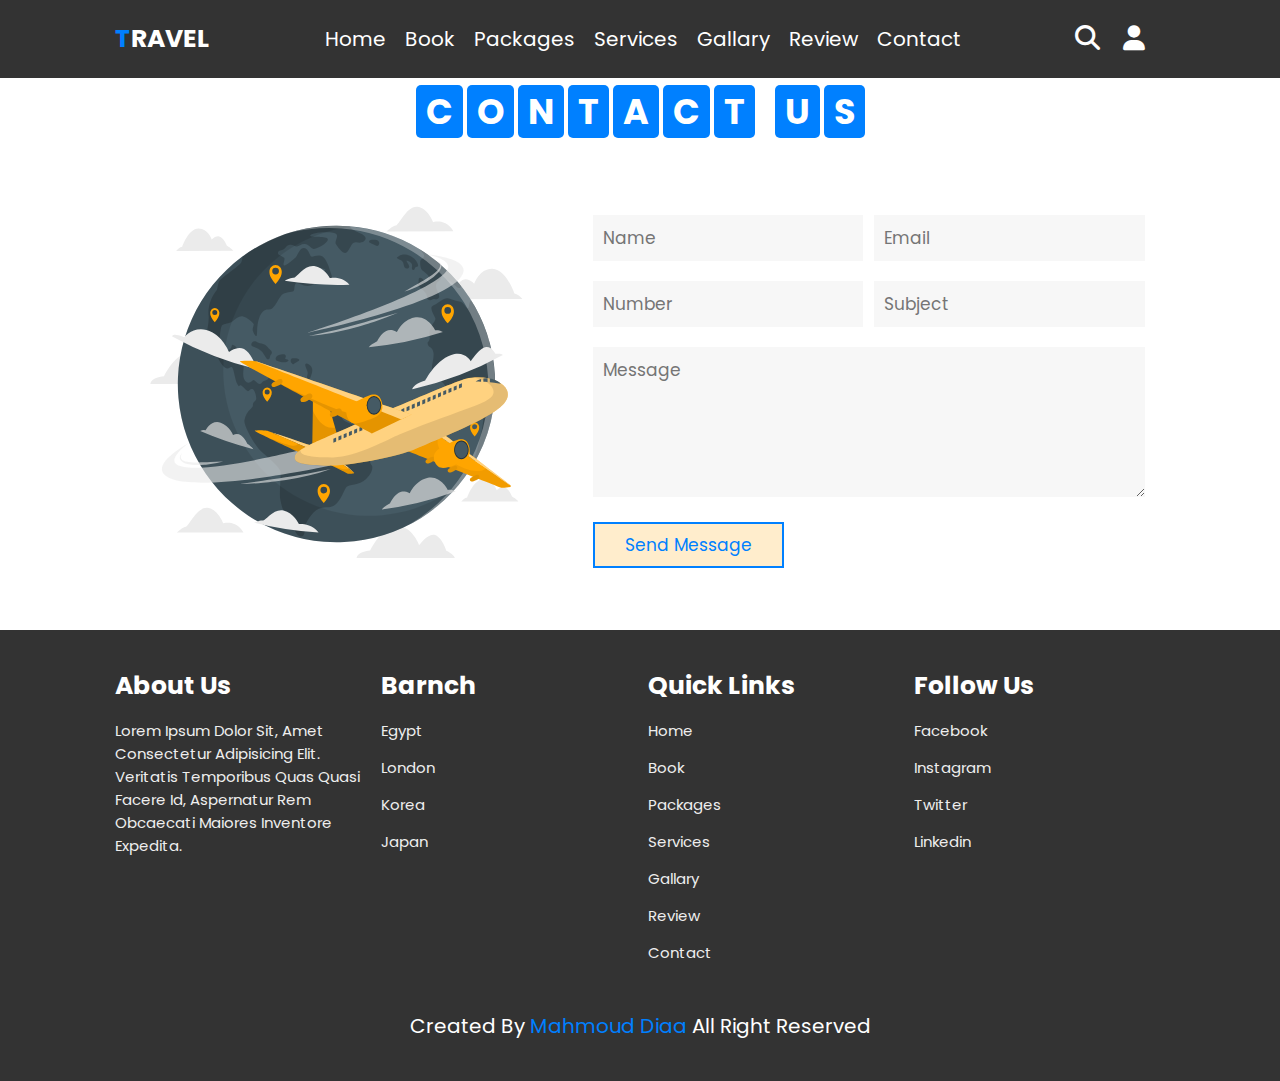
<file: contact.html>
<!DOCTYPE html>
<html lang="en">
<head>
    <meta charset="UTF-8">
    <meta http-equiv="X-UA-Compatible" content="IE=edge">
    <meta name="viewport" content="width=device-width, initial-scale=1.0">
    <title>gallary</title>
    <link rel="stylesheet" href="style.css">
    <link rel="stylesheet"href="https://unpkg.com/swiper@8/swiper-bundle.min.css"/>
    <link href="https://fonts.googleapis.com/css2?family=Poppins:wght@100;200;300;400;500;600;700&display=swap" rel="stylesheet">
    <link rel="stylesheet" href="https://cdnjs.cloudflare.com/ajax/libs/font-awesome/6.1.1/css/all.min.css">
</head>
<body>
   
    <header>
        <div id="menu-bar" class="fas fa-bars" onclick="showmenu()"></div>
        <a href="" class="logo"><span>T</span>ravel</span></a>
        <nav class="navbar">
            <a href="index.html">home</a>
            <a href="index.html#book">book</a>
            <a href="index.html#packages">packages</a>
            <a href="servic.html">services</a>
            <a href="gallary.html">gallary</a>
            <a href="index.html#review">review</a>
            <a href="contact.html">contact</a>
        </nav>
        <div class="icon">
            <i class="fas fa-search" onclick="showbar()" id="search-btn"></i>
            <i class="fas fa-user" onclick="showform()"></i>
        </div>
        <form action="" class="search-form">
            <input type="search" id="search-bar" placeholder="What you looking for...">
            <label for="search-bar" class="fas fa-search"></label>
        </form>
    </header>
    
       
       
        <section class="contact" id="contact">

            <h1 class="heading">
                <span>c</span>
                <span>o</span>
                <span>n</span>
                <span>t</span>
                <span>a</span>
                <span>c</span>
                <span>t</span>
                &nbsp;
                &nbsp;
                <span>u</span>
                <span>s</span>
            
            </h1>
    
            <div class="row">
                <div class="image">
                    <img src="contact-img.svg" alt="">
                </div>
                <form action="">
                    <div class="inputbox">
                        <input type="text" placeholder="name">
                        <input type="email" placeholder="email">
                    </div>
                    <div class="inputbox">
                        <input type="number" placeholder="number">
                        <input type="text" placeholder="subject">
                    </div>
                    <textarea name="" id="" cols="30" rows="10" placeholder="message"></textarea>
                    <input type="submit" class="btn" value="send message">
                </form>
            </div>
        </section>


    <section class="footer">
        <div class="box-container">
            <div class="box">
                <h3>about us</h3>
                <p>Lorem ipsum dolor sit, amet consectetur adipisicing elit. Veritatis temporibus quas quasi facere id, aspernatur rem obcaecati maiores inventore expedita.</p>
            </div>
            <div class="box">
                <h3>barnch</h3>
                <a href="#">egypt</a>
                <a href="#">london</a>
                <a href="#">korea</a>
                <a href="#">japan</a>
            </div>
            <div class="box">
                <h3>quick links</h3>
                <a href="#">home</a>
                <a href="#">book</a>
                <a href="#">packages</a>
                <a href="#">services</a>
                <a href="#">gallary</a>
                <a href="#">review</a>
                <a href="#">contact</a>
            </div>
            <div class="box">
                <h3>follow us</h3>
                <a href="#">facebook</a>
                <a href="#">instagram</a>
                <a href="#">twitter</a>
                <a href="#">linkedin</a>
            </div>
        </div>
        <h1 class="created">created by <span>Mahmoud Diaa</span> all right reserved</h1>
    </section>






    <script src="https://unpkg.com/swiper@8/swiper-bundle.min.js"></script>

    <script src="main.js"></script>
</body>
</html>
</file>
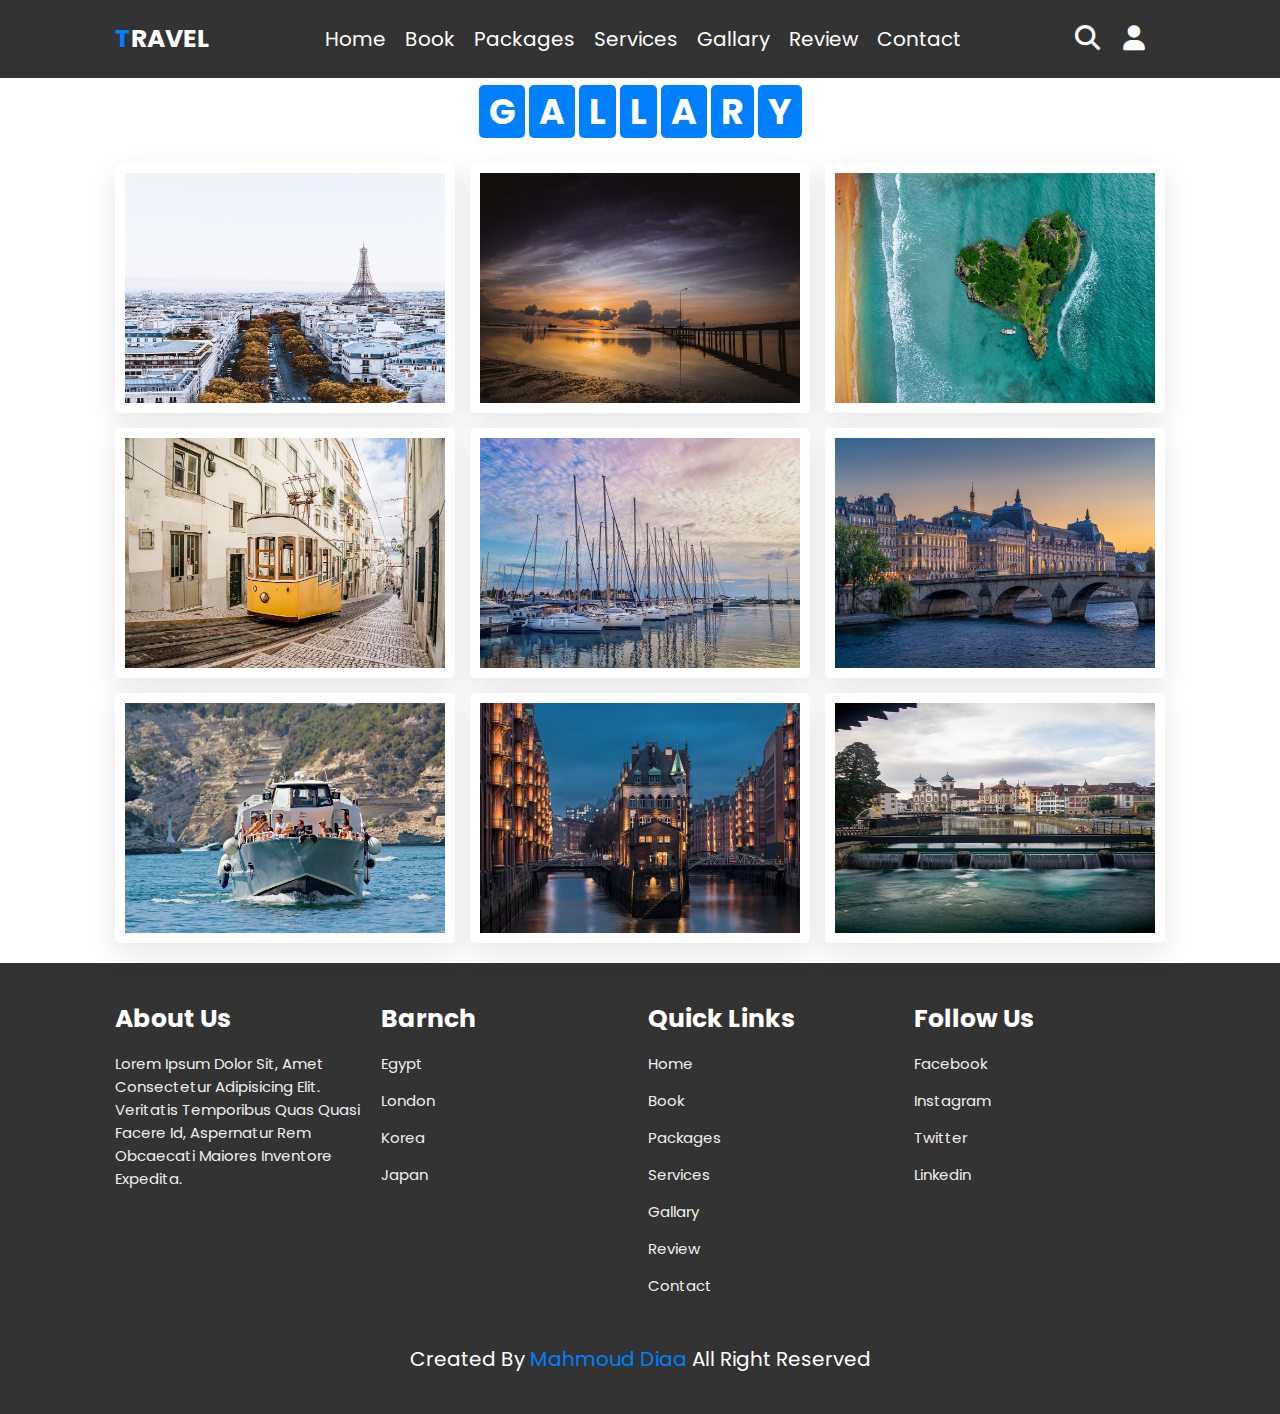
<file: gallary.html>
<!DOCTYPE html>
<html lang="en">
<head>
    <meta charset="UTF-8">
    <meta http-equiv="X-UA-Compatible" content="IE=edge">
    <meta name="viewport" content="width=device-width, initial-scale=1.0">
    <title>gallary</title>
    <link rel="stylesheet" href="style.css">
    <link rel="stylesheet"href="https://unpkg.com/swiper@8/swiper-bundle.min.css"/>
    <link href="https://fonts.googleapis.com/css2?family=Poppins:wght@100;200;300;400;500;600;700&display=swap" rel="stylesheet">
    <link rel="stylesheet" href="https://cdnjs.cloudflare.com/ajax/libs/font-awesome/6.1.1/css/all.min.css">
</head>
<body>
   
        <header>
            <div id="menu-bar" class="fas fa-bars" onclick="showmenu()"></div>
            <a href="" class="logo"><span>T</span>ravel</span></a>
            <nav class="navbar">
                <a href="index.html">home</a>
                <a href="index.html#book">book</a>
                <a href="index.html#packages">packages</a>
                <a href="servic.html">services</a>
                <a href="gallary.html">gallary</a>
                <a href="index.html#review">review</a>
                <a href="contact.html">contact</a>
            </nav>
            <div class="icon">
                <i class="fas fa-search" onclick="showbar()" id="search-btn"></i>
                <i class="fas fa-user" onclick="showform()"></i>
            </div>
            <form action="" class="search-form">
                <input type="search" id="search-bar" placeholder="What you looking for...">
                <label for="search-bar" class="fas fa-search"></label>
            </form>
        </header>
    
  
       
        <section class="gallary" id="gallary">

            <h1 class="heading">
                <span>g</span>
                <span>a</span>
                <span>l</span>
                <span>l</span>
                <span>a</span>
                <span>r</span>
                <span>y</span>
                
            </h1>
    
            <div class="container">
                <div class="box">
                    <img src="g-1.jpg" alt="">
                    <div class="content">
                        <h3>amazing place</h3>
                        <p>Lorem ipsum dolor sit amet consectetur adipisicing elit. Fuga?</p>
                        <a href="" class="btn">See more</a>
                    </div>
                </div>
                <div class="box">
                    <img src="g-2.jpg" alt="">
                    <div class="content">
                        <h3>amazing place</h3>
                        <p>Lorem ipsum dolor sit amet consectetur adipisicing elit. Fuga?</p>
                        <a href="" class="btn">See more</a>
                    </div>
                </div>
                <div class="box">
                    <img src="g-3.jpg" alt="">
                    <div class="content">
                        <h3>amazing place</h3>
                        <p>Lorem ipsum dolor sit amet consectetur adipisicing elit. Fuga?</p>
                        <a href="" class="btn">See more</a>
                    </div>
                </div>
                <div class="box">
                    <img src="g-4.jpg" alt="">
                    <div class="content">
                        <h3>amazing place</h3>
                        <p>Lorem ipsum dolor sit amet consectetur adipisicing elit. Fuga?</p>
                        <a href="" class="btn">See more</a>
                    </div>
                </div>
                <div class="box">
                    <img src="g-5.jpg" alt="">
                    <div class="content">
                        <h3>amazing place</h3>
                        <p>Lorem ipsum dolor sit amet consectetur adipisicing elit. Fuga?</p>
                        <a href="" class="btn">See more</a>
                    </div>
                </div>
                <div class="box">
                    <img src="g-6.jpg" alt="">
                    <div class="content">
                        <h3>amazing place</h3>
                        <p>Lorem ipsum dolor sit amet consectetur adipisicing elit. Fuga?</p>
                        <a href="" class="btn">See more</a>
                    </div>
                </div>
                <div class="box">
                    <img src="g-7.jpg" alt="">
                    <div class="content">
                        <h3>amazing place</h3>
                        <p>Lorem ipsum dolor sit amet consectetur adipisicing elit. Fuga?</p>
                        <a href="" class="btn">See more</a>
                    </div>
                </div>
                <div class="box">
                    <img src="g-8.jpg" alt="">
                    <div class="content">
                        <h3>amazing place</h3>
                        <p>Lorem ipsum dolor sit amet consectetur adipisicing elit. Fuga?</p>
                        <a href="" class="btn">See more</a>
                    </div>
                </div>
                <div class="box">
                    <img src="g-9.jpg" alt="">
                    <div class="content">
                        <h3>amazing place</h3>
                        <p>Lorem ipsum dolor sit amet consectetur adipisicing elit. Fuga?</p>
                        <a href="" class="btn">See more</a>
                    </div>
                </div>
            </div>
    
        </section>
        

    <section class="footer">
        <div class="box-container">
            <div class="box">
                <h3>about us</h3>
                <p>Lorem ipsum dolor sit, amet consectetur adipisicing elit. Veritatis temporibus quas quasi facere id, aspernatur rem obcaecati maiores inventore expedita.</p>
            </div>
            <div class="box">
                <h3>barnch</h3>
                <a href="#">egypt</a>
                <a href="#">london</a>
                <a href="#">korea</a>
                <a href="#">japan</a>
            </div>
            <div class="box">
                <h3>quick links</h3>
                <a href="#">home</a>
                <a href="#">book</a>
                <a href="#">packages</a>
                <a href="#">services</a>
                <a href="#">gallary</a>
                <a href="#">review</a>
                <a href="#">contact</a>
            </div>
            <div class="box">
                <h3>follow us</h3>
                <a href="#">facebook</a>
                <a href="#">instagram</a>
                <a href="#">twitter</a>
                <a href="#">linkedin</a>
            </div>
        </div>
        <h1 class="created">created by <span>Mahmoud Diaa</span> all right reserved</h1>
    </section>






    <script src="https://unpkg.com/swiper@8/swiper-bundle.min.js"></script>

    <script src="main.js"></script>
</body>
</html>
</file>
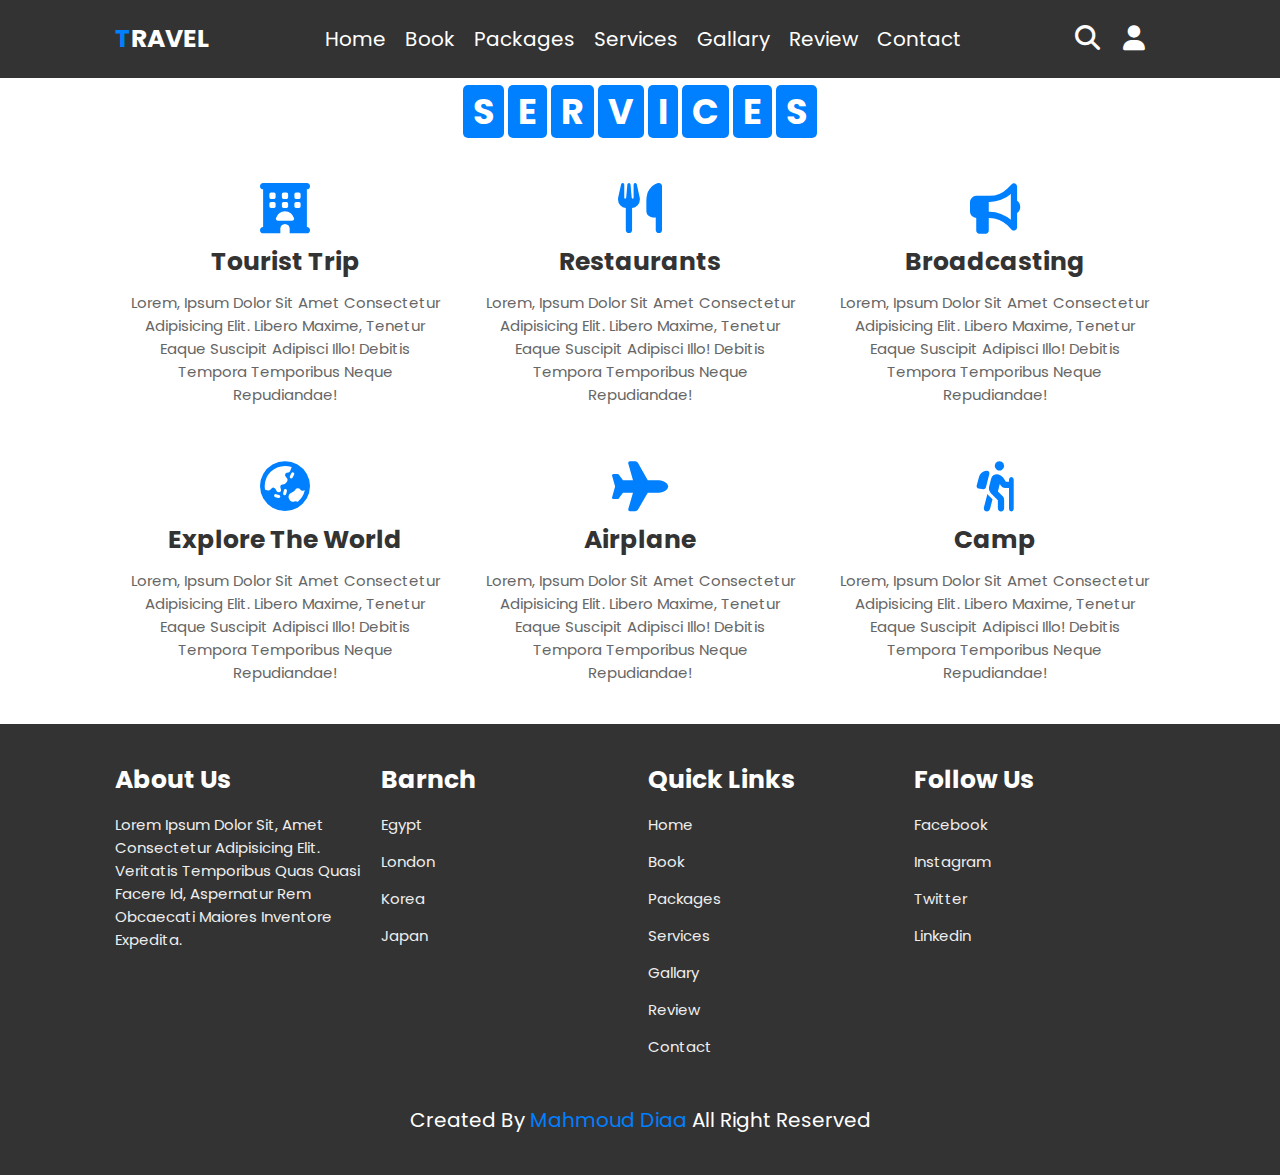
<file: servic.html>
<!DOCTYPE html>
<html lang="en">
<head>
    <meta charset="UTF-8">
    <meta http-equiv="X-UA-Compatible" content="IE=edge">
    <meta name="viewport" content="width=device-width, initial-scale=1.0">
    <title>gallary</title>
    <link rel="stylesheet" href="style.css">
    <link rel="stylesheet"href="https://unpkg.com/swiper@8/swiper-bundle.min.css"/>
    <link href="https://fonts.googleapis.com/css2?family=Poppins:wght@100;200;300;400;500;600;700&display=swap" rel="stylesheet">
    <link rel="stylesheet" href="https://cdnjs.cloudflare.com/ajax/libs/font-awesome/6.1.1/css/all.min.css">
</head>
<body>
   
    <header>
        <div id="menu-bar" class="fas fa-bars" onclick="showmenu()"></div>
        <a href="" class="logo"><span>T</span>ravel</span></a>
        <nav class="navbar">
            <a href="index.html">home</a>
            <a href="index.html#book">book</a>
            <a href="index.html#packages">packages</a>
            <a href="servic.html">services</a>
            <a href="gallary.html">gallary</a>
            <a href="index.html#review">review</a>
            <a href="contact.html">contact</a>
        </nav>
        <div class="icon">
            <i class="fas fa-search" onclick="showbar()" id="search-btn"></i>
            <i class="fas fa-user" onclick="showform()"></i>
        </div>
        <form action="" class="search-form">
            <input type="search" id="search-bar" placeholder="What you looking for...">
            <label for="search-bar" class="fas fa-search"></label>
        </form>
    </header>
         
        
        <section class="services" id="services">

            <h1 class="heading">
                <span>s</span>
                <span>e</span>
                <span>r</span>
                <span>v</span>
                <span>i</span>
                <span>c</span>
                <span>e</span>
                <span>s</span>
            </h1>
    
            <div class="container">
                <div class="box">
                    <i class="fas fa-hotel"></i>
                    <h3>Tourist Trip </h3>
                    <p>Lorem, ipsum dolor sit amet consectetur adipisicing elit. Libero maxime, tenetur eaque suscipit adipisci illo! Debitis tempora temporibus neque repudiandae!</p>
                </div>
                <div class="box">
                    <i class="fas fa-utensils"></i>
                    <h3>Restaurants</h3>
                    <p>Lorem, ipsum dolor sit amet consectetur adipisicing elit. Libero maxime, tenetur eaque suscipit adipisci illo! Debitis tempora temporibus neque repudiandae!</p>
                </div>
                <div class="box">
                    <i class="fas fa-bullhorn"></i>
                    <h3>Broadcasting</h3>
                    <p>Lorem, ipsum dolor sit amet consectetur adipisicing elit. Libero maxime, tenetur eaque suscipit adipisci illo! Debitis tempora temporibus neque repudiandae!</p>
                </div>
                <div class="box">
                    <i class="fas fa-globe-asia"></i>
                    <h3>Explore the World</h3>
                    <p>Lorem, ipsum dolor sit amet consectetur adipisicing elit. Libero maxime, tenetur eaque suscipit adipisci illo! Debitis tempora temporibus neque repudiandae!</p>
                </div>
                <div class="box">
                    <i class="fas fa-plane"></i>
                    <h3>Airplane</h3>
                    <p>Lorem, ipsum dolor sit amet consectetur adipisicing elit. Libero maxime, tenetur eaque suscipit adipisci illo! Debitis tempora temporibus neque repudiandae!</p>
                </div>
                <div class="box">
                    <i class="fas fa-hiking"></i>
                    <h3>Camp</h3>
                    <p>Lorem, ipsum dolor sit amet consectetur adipisicing elit. Libero maxime, tenetur eaque suscipit adipisci illo! Debitis tempora temporibus neque repudiandae!</p>
                </div>
            </div>
        </section>

    <section class="footer">
        <div class="box-container">
            <div class="box">
                <h3>about us</h3>
                <p>Lorem ipsum dolor sit, amet consectetur adipisicing elit. Veritatis temporibus quas quasi facere id, aspernatur rem obcaecati maiores inventore expedita.</p>
            </div>
            <div class="box">
                <h3>barnch</h3>
                <a href="#">egypt</a>
                <a href="#">london</a>
                <a href="#">korea</a>
                <a href="#">japan</a>
            </div>
            <div class="box">
                <h3>quick links</h3>
                <a href="#">home</a>
                <a href="#">book</a>
                <a href="#">packages</a>
                <a href="#">services</a>
                <a href="#">gallary</a>
                <a href="#">review</a>
                <a href="#">contact</a>
            </div>
            <div class="box">
                <h3>follow us</h3>
                <a href="#">facebook</a>
                <a href="#">instagram</a>
                <a href="#">twitter</a>
                <a href="#">linkedin</a>
            </div>
        </div>
        <h1 class="created">created by <span>Mahmoud Diaa</span> all right reserved</h1>
    </section>






    <script src="https://unpkg.com/swiper@8/swiper-bundle.min.js"></script>

    <script src="main.js"></script>
</body>
</html>
</file>
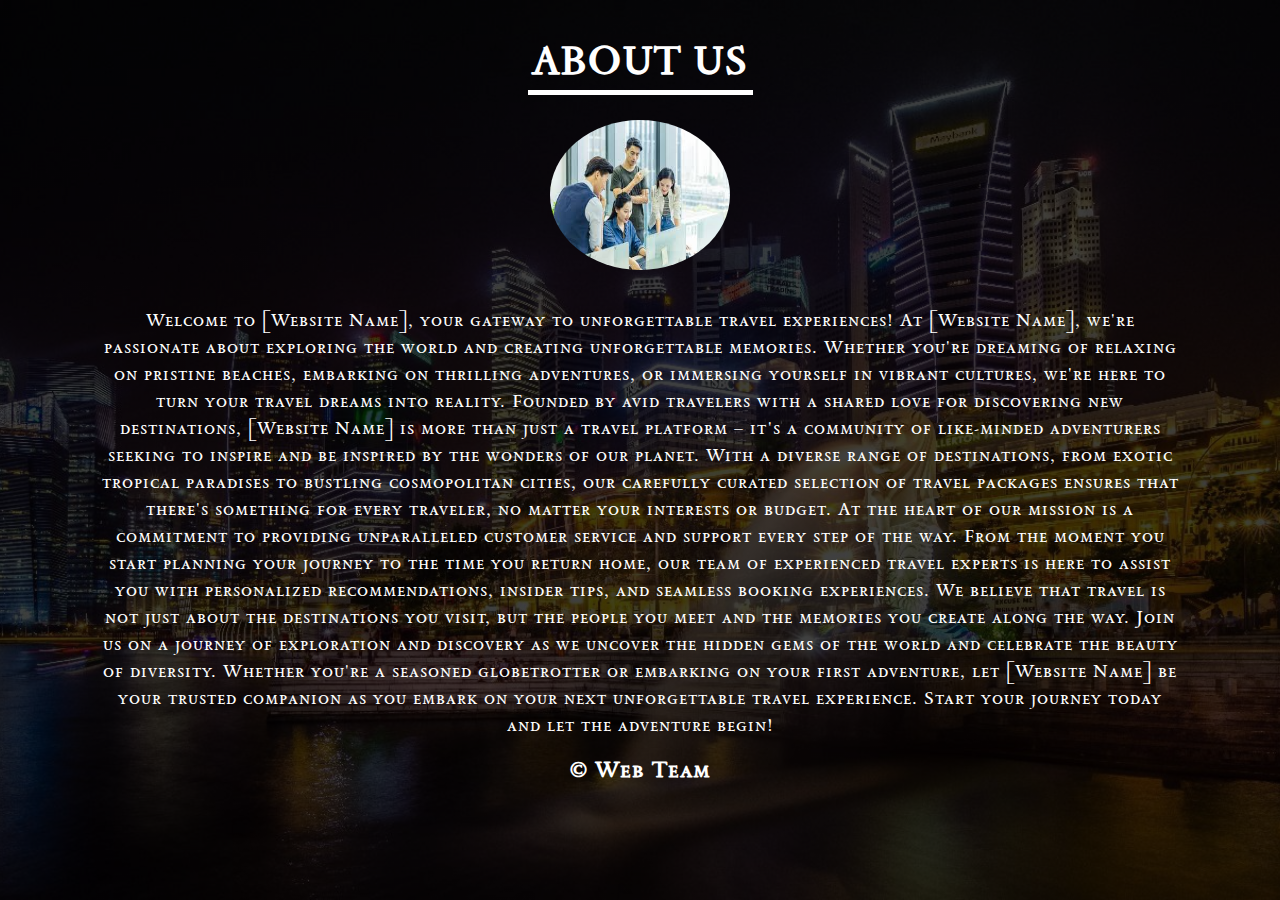
<file: about us/about us/about.html>
<!DOCTYPE html>
<html>

<head>
    <meta charset="utf-8">
    <meta name="viewport" content="width=device-width, initial-scale=1.0">
    <link rel="stylesheet" type="text/css" href="style.css">
    <title>
        About Me Section
    </title>
</head>

<body>
    <div class="wrapper">
        <div class="testimonial">
            <article>
                <h1><b>About Us</b></h1>
                <img src="images/background1.jpg">
                <blockquote>
                    Welcome to [Website Name], your gateway to unforgettable travel experiences! At [Website Name],
                    we're passionate about exploring the world and creating unforgettable memories. Whether you're
                    dreaming of relaxing on pristine beaches, embarking on thrilling adventures, or immersing yourself
                    in vibrant cultures, we're here to turn your travel dreams into reality.

                    Founded by avid travelers with a shared love for discovering new destinations, [Website Name] is
                    more than just a travel platform – it's a community of like-minded adventurers seeking to inspire
                    and be inspired by the wonders of our planet. With a diverse range of destinations, from exotic
                    tropical paradises to bustling cosmopolitan cities, our carefully curated selection of travel
                    packages ensures that there's something for every traveler, no matter your interests or budget.

                    At the heart of our mission is a commitment to providing unparalleled customer service and support
                    every step of the way. From the moment you start planning your journey to the time you return home,
                    our team of experienced travel experts is here to assist you with personalized recommendations,
                    insider tips, and seamless booking experiences. We believe that travel is not just about the
                    destinations you visit, but the people you meet and the memories you create along the way.

                    Join us on a journey of exploration and discovery as we uncover the hidden gems of the world and
                    celebrate the beauty of diversity. Whether you're a seasoned globetrotter or embarking on your first
                    adventure, let [Website Name] be your trusted companion as you embark on your next unforgettable
                    travel experience. Start your journey today and let the adventure begin!
                </blockquote>
                <h4>&copy Web Team</h4>
            </article>
        </div>
    </div>
</body>

</html>
</file>
<file: style.css>
:root{
    --blue: #0080ff
}

*{
    font-family: poppins ,sans-serif;
    margin: 0;
    padding: 0;
    box-sizing: border-box;
    text-transform: capitalize;
    border:none ;
    text-decoration: none;
    transition: all .5s linear;
}
html{
    font-size: 62.5%;
    overflow-x: hidden;
    scroll-behavior: smooth;
}
header{
    position: fixed;
    top: 0;
    left: 0;
    right: 0;
    background: #333;
    display: flex;
    justify-content: space-between;
    align-items: center;
    z-index: 1000;
    padding: 2rem 9%;
}
header .logo{
    font-size: 2.5rem;
    font-weight: bolder;
    color: #fff;
    text-transform: uppercase;
}
header .logo span{
    color: var(--blue);
}
header .navbar a{
    color: #fff;
    font-size: 2rem;
    margin: 0 .8rem;
}

header .navbar a:hover{
    color: var(--blue);
}
header .icon i{
    font-size: 2.5rem;
    color: #fff;
    cursor: pointer;
    margin-right: 2rem;
}
header .icon i:hover{
    color: var(--blue);
}
header .search-form{
    position: absolute;
    top: 100%;
    left: 0;
    right: 0;
    background:#333;
    display: flex;
    align-items: center;
    z-index: 1001;
    padding: 1.5rem 2rem;
    border-top: .1rem solid rgba(255, 255, 255, .2);
    clip-path: polygon(0 0, 100% 0, 100% 0, 0 0);
}
header .search-form.active{
    clip-path: polygon(0 0, 100% 0, 100% 100%, 0 100%);
}
header .search-form #search-bar{
    width: 100%;
    padding: 1rem;
    color: #333;
    font-size: 1.7rem;
    border-radius: .5rem;
}
header .search-form label{
    color: #fff;
    cursor: pointer;
    font-size: 3rem;
    margin-left: 1.5rem;
}
header .search-form label:hover{
    color: var(--blue);
}


.btn{
    display: inline-block;
    margin-top: 1rem;
    color: var(--blue);
    padding: .8rem 3rem;
    border: .2rem solid var(--blue);
    cursor: pointer;
    font-size: 1.7rem;
    background: rgba(255, 165, 0, .2);
}.btn:hover{
    color: #fff;
    background: var(--blue);
}

#menu-bar{
    color: #fff;
    border: .1rem solid #fff;
    border-radius: .5rem;
    font-size: 3rem;
    padding: .5rem 1.2rem;
    cursor: pointer;
    display: none;
}

@media (max-width:990px){
    #menu-bar{
        display: initial;
    }
    header .navbar{
        position: absolute;
        top: 100%;
        left: 0;
        right: 0;
        background: #333;
        border-top: .1rem solid rgba(255, 255, 255, .2);
        padding: 1rem 2rem;
        clip-path: polygon(0 0 , 100% 0 , 100% 0 , 0 0);
    }
    header .navbar.active{
        clip-path: polygon(0 0 , 100% 0 , 100% 100% , 0 100%);
    }

    header .navbar a{
        display: block;
        border-radius: .5rem;
        padding: 1.5rem;
        margin: 1.5rem 0;
        background: #222;
    }
    html{
        font-size: 50%;
    }
}

section{
    padding: 2rem 9%;
}
.home{
    min-height: 100vh;
    display: flex;
    align-items: center;
    justify-content: center;
    flex-flow: column;
    position: relative;
    z-index: 0;
}
.home .content{
    text-align: center;
}
.home .content h3{
    font-size: 4.5rem;
    color: #fff;
    text-transform: uppercase;
    text-shadow: 0 .3rem .5rem rgba(0, 0, 0, 0.1);
}
.home .content p{
    font-size: 2.5rem;
    color: #fff;
    padding: .5rem 0;
}
.home .video-container video{
    position: absolute;
    top: 0;
    left: 0;
    height: 100%;
    width: 100%;
    object-fit: cover;
    z-index: -1;
}
.home .controls{
    padding: 1rem;
    border-radius: 5rem;
    background: rgba(0, 0, 0, 0.7);
    position: relative;
    top: 10rem;
}

.home .controls .video-btn{
    height: 2rem;
    width: 2rem;
    display: inline-block;
    border-radius: 50%;
    background: #fff;
    cursor: pointer;
    margin: 0 .5rem;
}
.home .controls .video-btn.blue{
    background: var(--blue);
}
.heading{
    text-align: center;
    padding: 2.5rem 0;
    margin-top: 40px;
}
.heading span{
    font-size: 3.5rem;
    background: var(--blue);
    color: #fff;
    border-radius: .5rem;
    padding: .2rem 1rem;
    
}
.book .row{
    display: flex;
    flex-wrap: wrap;
    gap:1.5rem;
    align-items: center;
   
}
.book .row .image{
    flex: 1 1 40rem ;
}
.book .row image img{
    width: 100%;
}
.book .row form{
    flex: 1 1 40rem;
    padding: 2rem;
    box-shadow: 0 1rem 2rem rgba(0, 0, 0, 0.1);
    border-radius: .5rem;
}
.book .row form .inputdiv input{
    width: 100%;
    padding: 1rem;
    border: 1rem solid rgba(0, 0, 0, 0.1);
    font-size: 1.7rem;
    color: #333;
    text-transform: none;
}
.book .row form .inputdiv h3{
    font-size: 2rem;
    padding: 1rem 0;
    color: #666;
}
.packages .container{
    display: flex;
    flex-wrap: wrap;
    gap: 2rem;
}
.packages .container .box{
    flex: 1 1 30rem;
    border-radius: .5rem;
    box-shadow: 0 1rem 2rem rgba(0, 0, 0, 0.1);
    overflow: hidden;
}
.packages .container .box img{
    height: 20rem;
    width: 70%;
    object-fit: cover;
}
.packages .container .box .content{
    padding: 2rem;
}
.packages .container .box .content h3{
font-size: 2rem;
color: #333;
}
.packages .container .box .content h3 i{
    color: var(--blue);
}
.packages .container .box .content p{
    font-size: 1.7rem;
    color: #666;
    padding: 1rem 0;
}
.packages .container .box .content .stars i{
    font-size: 1.7rem;
    color: var(--blue);
}
.packages .container .box .content .price{
    font-size: 2rem;
    color: #333;
    padding-top: 1rem;
}
.packages .container .box .content .price span{
    font-size: 1.5rem;
    color: #666;
    text-decoration: line-through;
}

.services .container{
    display: flex;
    flex-wrap: wrap;
    gap: 1.5rem;
}
.services .container .box{
    flex: 1 1 30rem;
    border-radius: .5rem;
    padding: 1rem;
    text-align: center;
}
.services .container .box i{
    padding: 1rem;
    font-size: 5rem;
    color: var(--blue);
}
.services .container .box h3{
    font-size: 2.5rem;
    color: #333;
}
.services .container .box p{
    font-size: 1.5rem;
    color: #666;
    padding: 1rem 0;
}
.services .container .box:hover{
    box-shadow: 0 1rem 3rem rgba(0, 0, 0, 0.1);
}

.gallary .container{
    display: flex;
    flex-wrap: wrap;
    gap: 1.5rem;
}
.gallary .container .box{
    overflow: hidden;
    flex: 1 1 30rem;
    height: 25rem;
    border-radius: .5rem;
    border: 1rem solid #fff;
    box-shadow: 0 1rem 3rem rgba(0, 0, 0, 0.1);
    position: relative;
}
.gallary .container .box img{
    width: 100%;
    height: 100%;
}
.gallary .container .box .content{
    position: absolute;
    width: 100%;
    height: 100%;
    text-align: center;
    background: rgba(0, 0, 0, 0.7);
    padding: 5rem 2rem 2rem;
    top: -100%;
    left: 0;
}
.gallary .container .box:hover .content{
    top: 0;
}
.gallary .container .box .content h3{
    font-size: 2.5rem;
    color: var(--blue);
}
.gallary .container .box .content p{
    font-size: 1.5rem;
    color: #fff;
    padding: .5rem 0;
}

.review .box{
    padding: 2rem;
    text-align: center;
    box-shadow: 0 1 2rem rgba(0, 0, 0, 0.1);
    border-radius: .5rem;
}
.review .box img{
    height: 13rem;
    width: 13rem;
    border-radius: 50%;
    object-fit: cover;
    margin-bottom: 1rem;
}
.review .box h3{
    color: #333;
    font-size: 2.5rem;
}
.review .box p{
    color: #666;
    font-size: 1.5rem;
    padding: 1rem 0;
}
.review .box .stars i{
    color: var(--blue);
    font-size: 1.7rem;
}

.contact .row{
    display: flex;
    flex-wrap: wrap;
    gap: 1.5rem;
    align-items: center;
}
.contact .row .image{
    flex: 1 1 35rem;
}
.contact .row image img{
    width: 100%;
}
.contact .row form{
    flex: 1 1 50rem;
    padding: 2rem;
    box-shadow: 0 1 2rem rgba(0, 0, 0, 0.1);
    border-radius: .5rem;
}
.contact .row form .inputbox{
    display: flex;
    flex-wrap: wrap;
    justify-content: space-between;
}

.contact .row form .inputbox input , .contact .row form textarea{
    width: 49%;
    margin: 1rem 0;
    padding: 1rem;
    font-size: 1.7rem;
    color: #333;
    background: #f7f7f7;
}
.contact .row form textarea{
    height: 15rem;
    width: 100%;
}
.footer{
    background: #333;
}
.footer .box-container{
    display:  flex;
    flex-wrap: wrap;
    gap: 1.5rem;
}
.footer .box-container .box{
    padding: 1rem 0;
    flex: 1 1 25rem;
}
.footer .box-container .box h3{
    font-size: 2.5rem;
    padding: .7rem 0;
    color: #fff;
}

.footer .box-container .box p{
    font-size: 1.5rem;
    padding: .7rem 0;
    color: #eee;
}
.footer .box-container .box a{
    font-size: 1.5rem;
    padding: .7rem 0;
    color: #eee;
    display: block;
}
.footer .box-container .box a:hover{
    color: var(--blue);
    text-decoration: underline;
}
.footer .created{
    text-align: center;
    padding: 2rem 1rem;
    margin-top: 1rem;
    font-size: 2rem;
    font-weight: normal;
    color: #fff;
}
.footer .created span{
    color: var(--blue);
}
</file>
<file: about us/about us/style.css>
@import url('https://fonts.googleapis.com/css2?family=Poetsen+One&family=Rubik:ital,wght@0,300..900;1,300..900&family=Sedan+SC&display=swap');

* {
    margin: 0px;
    padding: 0px;
    box-sizing: border-box;
    font-family: "Sedan SC", serif;
    text-align: center;
    color: #fff;
    line-height: 1.5;
    letter-spacing: 1px;
}

.wrapper{
    min-height: 100vh;
    width: 100%;
    background-image:linear-gradient(rgba(0 ,0 ,0 ,0.75), rgba(0 ,0 ,0 ,0.75)), url('images/background.jpg');
    background-position: center;
    background-repeat: no-repeat;
    background-size: cover;
}

.testimonial{
    padding: 30px 100px;
    
}

article h1{
    font-size: 40px;
    font-weight: 800;
    text-transform: uppercase;
    letter-spacing: 5px;
}

article h1::after{
    content: "";
    height: 5px;
    width: 225px;
    background-color: #fff;
    display: block;
    margin: auto;
}

article img{
    height: 150px;
    width: 180px;
    
    border-radius: 50%;
    margin-top: 25px;
}

blockquote{
    font-size: 18px;
    margin-top: 30px;
}
article h4{
    margin-top: 13px;
    font-size: 23px;
}
</file>
